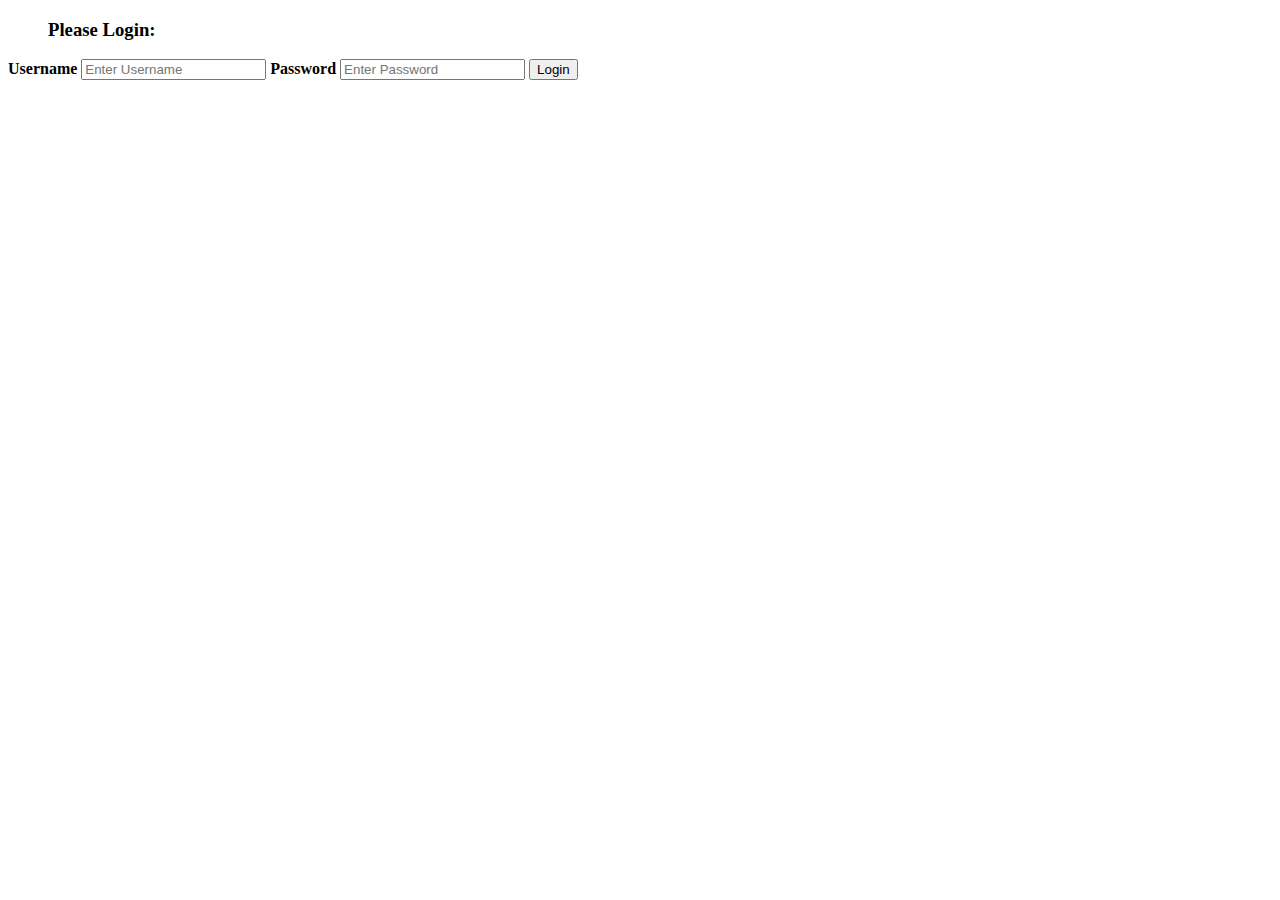
<file: netflix clone/afterFormPage.html>
<!DOCTYPE html>
<html lang="en">
<head>
    <meta charset="UTF-8">
    <meta http-equiv="X-UA-Compatible" content="IE=edge">
    <meta name="viewport" content="width=device-width, initial-scale=1.0">
    <title>AfterFormPage</title>
</head>
<body>

    
    <div>
        <ul id="listuser">
          <h3>Please Login:</h3>
        </ul>
      </div>
  
      <form onsubmit="return false">
  
        <div class="container">
          <label for="uname"><b>Username</b></label>
          <input type="text" placeholder="Enter Username" id="uname" name="uname" required>
  
          <label for="psw"><b>Password</b></label>
          <input type="password" placeholder="Enter Password" id="psw" name="psw" required>
  
          <button type="submit" onclick="Login()">Login</button>
        </div>
      </form>
  
    
</body>
</html>
</file>
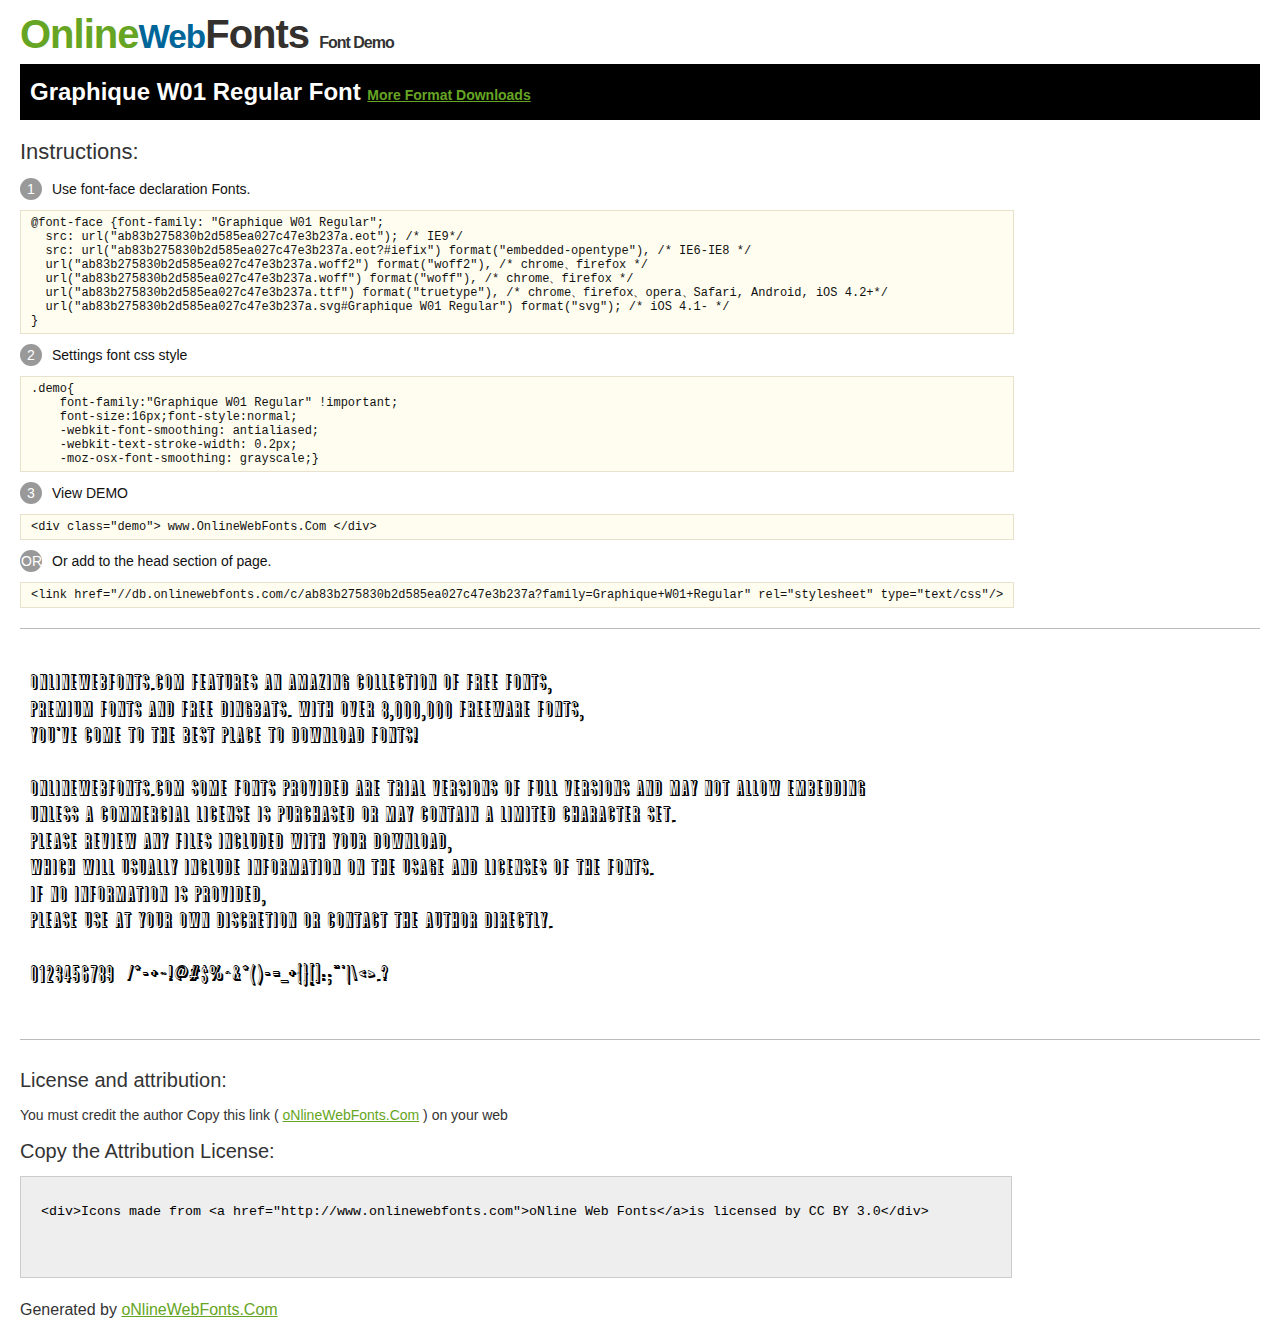
<file: netflix clone/netflix-shadow/@font-face/Demo.html>
<!DOCTYPE html>
<html>
<head>
<meta charset="utf-8"/>
<title>Graphique W01 Regular Font - OnlineWebFonts.COM</title>
<style type="text/css">
@font-face {font-family: "Graphique W01 Regular";
  src: url("ab83b275830b2d585ea027c47e3b237a.eot"); /* IE9*/
  src: url("ab83b275830b2d585ea027c47e3b237a.eot?#iefix") format("embedded-opentype"), /* IE6-IE8 */
  url("ab83b275830b2d585ea027c47e3b237a.woff2") format("woff2"), /* chrome、firefox */
  url("ab83b275830b2d585ea027c47e3b237a.woff") format("woff"), /* chrome、firefox */
  url("ab83b275830b2d585ea027c47e3b237a.ttf") format("truetype"), /* chrome、firefox、opera、Safari, Android, iOS 4.2+*/
  url("ab83b275830b2d585ea027c47e3b237a.svg#Graphique W01 Regular") format("svg"); /* iOS 4.1- */
}
*{margin:0;padding:0;list-style:none;}pre{border:solid 1px #e7e1cd;background-color:#fffdef;overflow:auto;font-size:12px;line-height:14px;margin-top:10px;margin-right:0;margin-bottom:10px;margin-left:0;padding-top:5px;padding-right:10px;padding-bottom:5px;padding-left:10px;}.demo pre{color:#000;line-height: 1.2em;font-family:"Graphique W01 Regular"!important;font-size:22px;background-color:#FFF;border-top-width:0px;border-right-width:0px;border-bottom-width:0px;border-left-width:0px;}body{font-family:sans-serif;line-height:1.5;font-size:16px;padding:20px;color:#333;}:hover,:before,:after{-webkit-transition:all 0.1s ease-in;-moz-transition:all 0.1s ease-in;-ms-transition:all 0.1s ease-in;-o-transition:all 0.1s ease-in;transition:all 0.1s ease-in;}*{-moz-box-sizing:border-box;-webkit-box-sizing:border-box;box-sizing:border-box;margin:0;padding:0;}a{color:#66A523;}h1.logo{font-size:40px;letter-spacing:-1px;margin-top:-16px;}h1.logo strong{font-size:16px;font-family:sans-serif;color:#333;}h1.logo a{color:#34302d;text-decoration:none;}h1.logo a span{color:#66A523;}h1.logo a small{color:#006699;}.info{float:left;font-size:14px;margin-top:15px;}.info ul{margin-left:0px;color:#111;margin-bottom:20px;}.info .exs{font-size:12px;color:#666;margin-left:35px;display:block;}.info ul li{margin-top:10px;list-style:none;}.info .numno{color:#fff;border-radius:20px;padding:1px;display:inline-block;width:22px;height:22px;text-align:center;margin-right:10px;background-color:#999999;}.info ul strong{font-weight:normal;color:#000;}.info .inst{font-size:22px;margin-bottom:10px;}.demo{float:left;width:100%;height:auto;border-top-width:1px;border-top-style:solid;border-top-color:#bbb;border-bottom-width:1px;border-bottom-style:solid;border-bottom-color:#bbb;padding-bottom:10px;}.demo .demo_svg{float:left;height:auto;width:100px;margin-right:5px;margin-left:5px;margin-bottom:10px;}.demo .demo_svg i{float:left;height:80px;width:80px;text-align:center;font-size:40px;margin-left:10px;line-height:80px;color:#777;}.demo .demo_svg .code{float:left;height:20px;width:100%;overflow:hidden;text-align:center;line-height:20px;font-size:11px;color:#666;}.demo .demo_svg .txt{float:left;height:20px;width:100%;font-size:11px;text-align:center;white-space:nowrap;overflow:hidden;line-height:20px;}.demo .demo_svg:hover i{font-size:60px;color:#333;}.by{padding-top:15px;float:left;width:100%;margin-top:10px;margin-right:0;margin-bottom:10px;margin-left:0;}.by{margin-bottom:10px;font-size:20px;}.by .attr{font-size:14px;color:#333;padding-top:10px;padding-bottom:10px;}textarea{width:80%;height:auto;border:1px solid #CCC;resize:none;background:#EEE;padding:20px;float:left;margin-top:10px;line-height:30px;}#footer{float:left;width:100%;margin-top:10px;padding-bottom:20px;}h2{background-color:#000;padding-top:10px;padding-bottom:10px;padding-left:10px;color:#FFF;}
</style>
</head>
<body>
<h1 class="logo"> <a href="http://www.onlinewebfonts.com/"> <span>Online</span><small>Web</small>Fonts</a> <strong>Font Demo</strong></h1>
<h2>
Graphique W01 Regular Font <a style="font-size:14px;" href="http://www.onlinewebfonts.com/download/ab83b275830b2d585ea027c47e3b237a" target="_blank">More Format Downloads</a></h2>
<div class="info">
  <div class="inst">Instructions:</div>
  <ul>
    <li>
      <p> <span class="numno">1</span>Use font-face declaration Fonts.<br />
        <span class="exs">
        <pre>
@font-face {font-family: "Graphique W01 Regular";
  src: url("ab83b275830b2d585ea027c47e3b237a.eot"); /* IE9*/
  src: url("ab83b275830b2d585ea027c47e3b237a.eot?#iefix") format("embedded-opentype"), /* IE6-IE8 */
  url("ab83b275830b2d585ea027c47e3b237a.woff2") format("woff2"), /* chrome、firefox */
  url("ab83b275830b2d585ea027c47e3b237a.woff") format("woff"), /* chrome、firefox */
  url("ab83b275830b2d585ea027c47e3b237a.ttf") format("truetype"), /* chrome、firefox、opera、Safari, Android, iOS 4.2+*/
  url("ab83b275830b2d585ea027c47e3b237a.svg#Graphique W01 Regular") format("svg"); /* iOS 4.1- */
}
</pre>
      </span> 
    </li>
    <li>
      <p> <span class="numno">2</span>Settings font css style <br />
      <span class="exs">
<pre>
.demo{
    font-family:"Graphique W01 Regular" !important;
    font-size:16px;font-style:normal;
    -webkit-font-smoothing: antialiased;
    -webkit-text-stroke-width: 0.2px;
    -moz-osx-font-smoothing: grayscale;}
</pre>
      </span> 
    </li>
    <li>
      <p> <span class="numno">3</span>View DEMO <br />
      <span class="exs"><pre>
&lt;div class="demo"&gt; www.OnlineWebFonts.Com &lt;/div&gt;
</pre></span> 
    </li>
    <li>
      <p> <span class="numno">OR</span>Or add to the head section of page. <br />
      <span class="exs"><pre>
&lt;link href="//db.onlinewebfonts.com/c/ab83b275830b2d585ea027c47e3b237a?family=Graphique+W01+Regular" rel="stylesheet" type="text/css"/&gt;
</pre></span> 
    </li>
  </ul>
</div>
<div class="demo">
<pre>

OnlineWebFonts.Com features an amazing collection of free fonts,
premium fonts and free dingbats. With over 8,000,000 freeware fonts, 
you've come to the best place to download fonts! 

OnlineWebFonts.Com Some fonts provided are trial versions of full versions and may not allow embedding 
unless a commercial license is purchased or may contain a limited character set. 
Please review any files included with your download, 
which will usually include information on the usage and licenses of the fonts. 
If no information is provided, 
please use at your own discretion or contact the author directly. 

0123456789  /*-+~!@#$%^&*()-=_+{}[]:;"'|\<>.?

</pre>
</div>

<div class="by">
<div class="by_title">License and attribution:</div>
<div class="attr">You must credit the author Copy this link ( <a href="http://www.onlinewebfonts.com" target="_blank">oNlineWebFonts.Com</a> ) on your web </div><div class="usetitle">Copy the Attribution License:</div>
<textarea onclick="this.focus();this.select();">&lt;div&gt;Icons made from &lt;a href="http://www.onlinewebfonts.com"&gt;oNline Web Fonts&lt;/a&gt;is licensed by CC BY 3.0&lt;/div&gt;</textarea>
</div>
<div id="footer">
    <div>Generated by <a href="http://www.onlinewebfonts.com" target="_blank">oNlineWebFonts.Com</a></div>
</div>
</body>
</html>
</file>
